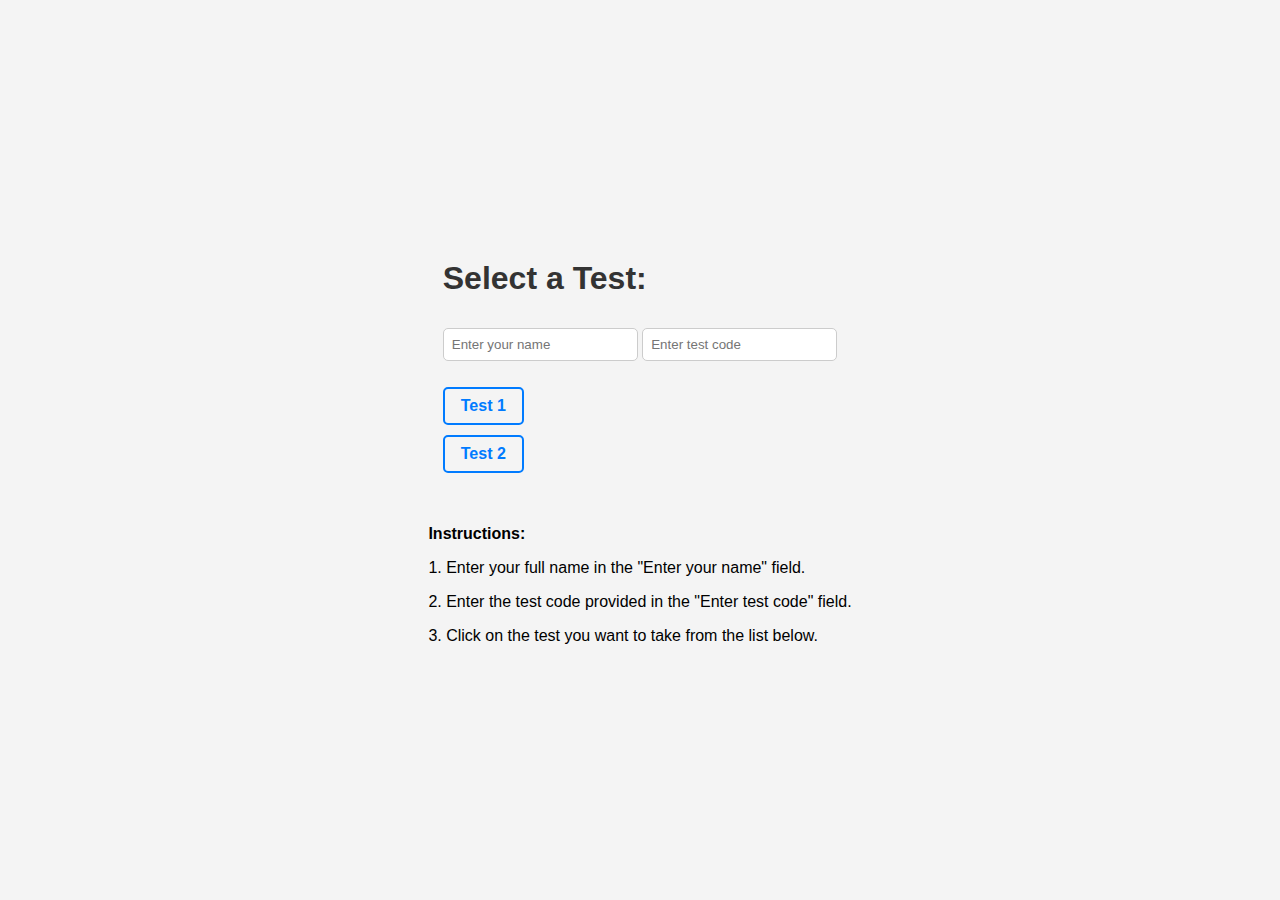
<file: index.html>
<!DOCTYPE html>
<html lang="en">

<head>
    <meta charset="UTF-8">
    <meta name="viewport" content="width=device-width, initial-scale=1.0">
    <title>Test Selection</title>
    <style>
        body {
            font-family: 'Arial', sans-serif;
            background-color: #f4f4f4;
            margin: 0;
            padding: 0;
            display: flex;
            flex-direction: column;
            align-items: center;
            justify-content: center;
            height: 100vh;
        }

        h1 {
            color: #333;
        }

        ul {
            list-style-type: none;
            padding: 0;
        }

        li {
            margin: 10px 0;
        }

        a {
            text-decoration: none;
            color: #007bff;
            font-weight: bold;
            border: 2px solid #007bff;
            padding: 8px 16px;
            border-radius: 5px;
            transition: background-color 0.3s;
            display: inline-block;
        }

        a:hover {
            background-color: #007bff;
            color: #fff;
        }

        input {
            margin: 10px 0;
            padding: 8px;
            border: 1px solid #ccc;
            border-radius: 5px;
        }

        .instructions {
            margin-top: 20px;
            text-align: left;
        }

        .loading-container {
            display: none;
            align-items: center;
            justify-content: center;
            margin-top: 20px;
        }

        .loading {
            border: 4px solid #f3f3f3;
            border-top: 4px solid #3498db;
            border-radius: 50%;
            width: 30px;
            height: 30px;
            animation: spin 1s linear infinite;
        }

        @keyframes spin {
            0% { transform: rotate(0deg); }
            100% { transform: rotate(360deg); }
        }
    </style>
</head>

<body>

    <div>
        <h1>Select a Test:</h1>

        <input type="text" id="studentName" placeholder="Enter your name" required>

        <input type="text" id="testCode" placeholder="Enter test code" required>

        <ul id="testList">
            <!-- Tests will be dynamically added here -->
        </ul>
    </div>

    <div class="instructions">
        <p><strong>Instructions:</strong></p>
        <p>1. Enter your full name in the "Enter your name" field.</p>
        <p>2. Enter the test code provided in the "Enter test code" field.</p>
        <p>3. Click on the test you want to take from the list below.</p>
    </div>

    <div class="loading-container" id="loadingContainer">
        <div class="loading"></div>
        <p>Loading... Please wait.</p>
    </div>

    <script>

        var testList = document.getElementById('testList');

        // Fetch tests from tests.json
        fetch('tests.json')
            .then(response => response.json())
            .then(tests => {
                tests.forEach(function (test) {
                    var listItem = document.createElement('li');
                    var testLink = document.createElement('a');
                    testLink.href = "javascript:void(0);";
                    testLink.innerHTML = test.name;
                    testLink.onclick = function () {
                        runTest(test.link);
                    };
                    listItem.appendChild(testLink);
                    testList.appendChild(listItem);
                });
            })
            .catch(error => console.error('Error fetching tests:', error));

        function runTest(testPage) {
            var studentName = document.getElementById('studentName').value;
            var testCode = document.getElementById('testCode').value;

            console.log("Entered Name:", studentName);
            console.log("Entered Code:", testCode);

            // Check if name and code are in the codeList
            var validEntry = codeList.find(function (entry) {
                return entry.name === studentName && entry.code === testCode;
            });

            console.log("Valid Entry:", validEntry);

            if (validEntry) {
                // Display loading animation
                document.getElementById('loadingContainer').style.display = 'flex';

                // Redirect to the selected test page after a delay of 5 seconds
                setTimeout(function () {
                    window.location.href = testPage + '?name=' + encodeURIComponent(studentName) + '&code=' + encodeURIComponent(testCode);
                }, 1000);
            } else {
                alert('Invalid name or code. Access denied.');
            }
        }

    </script>
    <script src="code.js" defer></script>

</body>

</html>
</file>
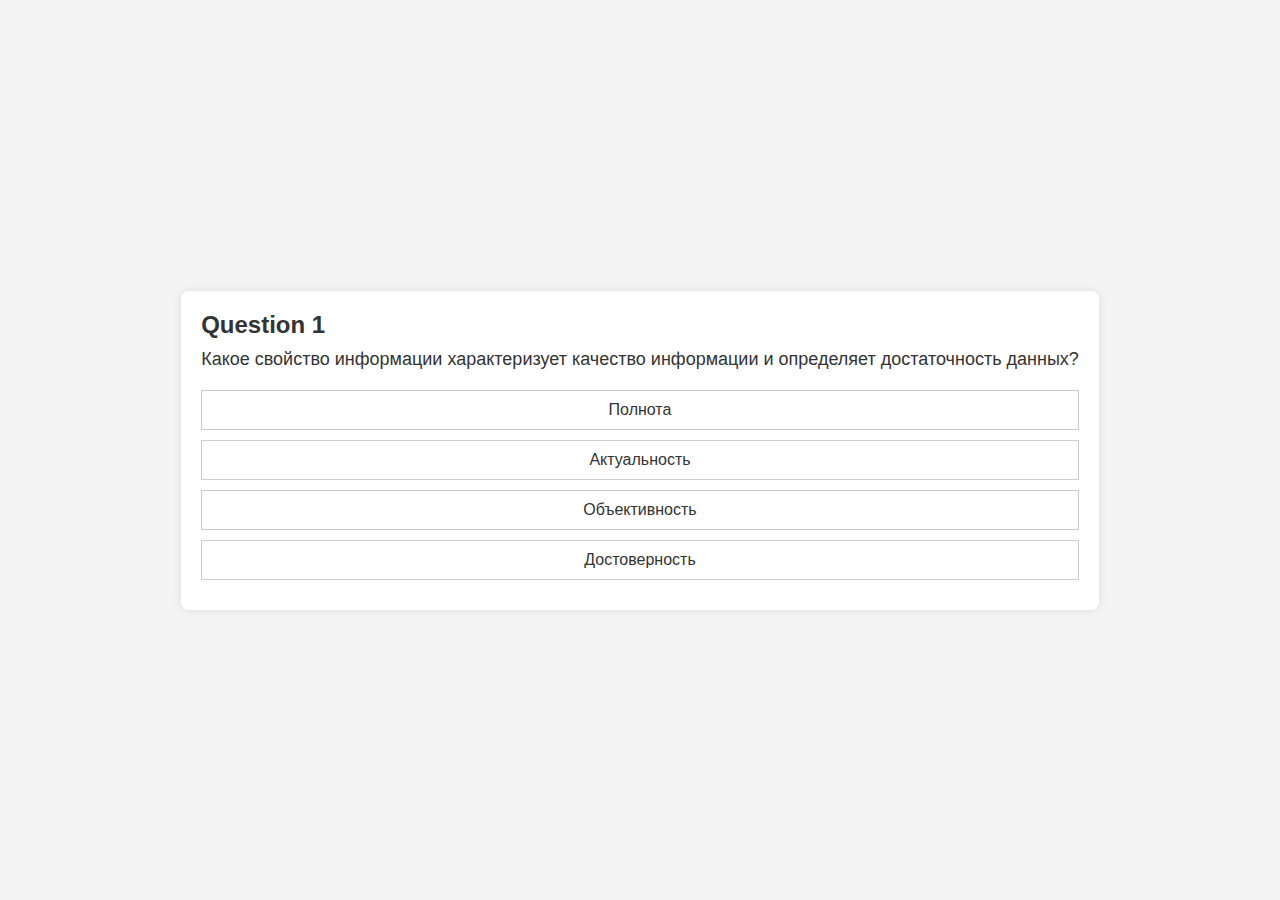
<file: test1.html>
<!DOCTYPE html>
<html lang="en">

<head>
    <meta charset="UTF-8">
    <meta name="viewport" content="width=device-width, initial-scale=1.0">
    <link rel="stylesheet" href="style.css">
    <title>Quiz App</title>
</head>

<body>
    <div class="quiz-container" id="quiz-container">
        <div class="question-container" id="question-container">
            <h2 id="question-number"></h2>
            <p id="question-text"></p>
            <div class="options-container" id="options-container"></div>
        </div>
        <div class="result-container" id="result-container">
            <h2>Your Score: <span id="score"></span></h2>
        </div>
    </div>
    <script src="questions.js"></script>
    <script src="script.js"></script>
</body>

</html>
</file>
<file: style.css>
body {
    font-family: 'Arial', sans-serif;
    margin: 0;
    padding: 0;
    background-color: #f4f4f4;
    display: flex;
    align-items: center;
    justify-content: center;
    height: 100vh;
}

.quiz-container {
    background-color: #fff;
    box-shadow: 0 0 10px rgba(0, 0, 0, 0.1);
    border-radius: 8px;
    overflow: hidden;
}

.question-container {
    padding: 20px;
}

#question-number {
    margin: 0 0 10px;
    color: #333;
}

#question-text {
    margin: 0 0 20px;
    font-size: 18px;
    color: #333;
}

.options-container button {
    display: block;
    width: 100%;
    padding: 10px;
    margin-bottom: 10px;
    border: 1px solid #ccc;
    background-color: #fff;
    color: #333;
    font-size: 16px;
    cursor: pointer;
    transition: background-color 0.3s ease;
}

.options-container button:hover {
    background-color: #f0f0f0;
}

.result-container {
    display: none;
    padding: 20px;
}

#score {
    color: #27ae60;
}

@media (max-width: 600px) {
    .quiz-container {
        width: 90%;
    }
}
</file>
